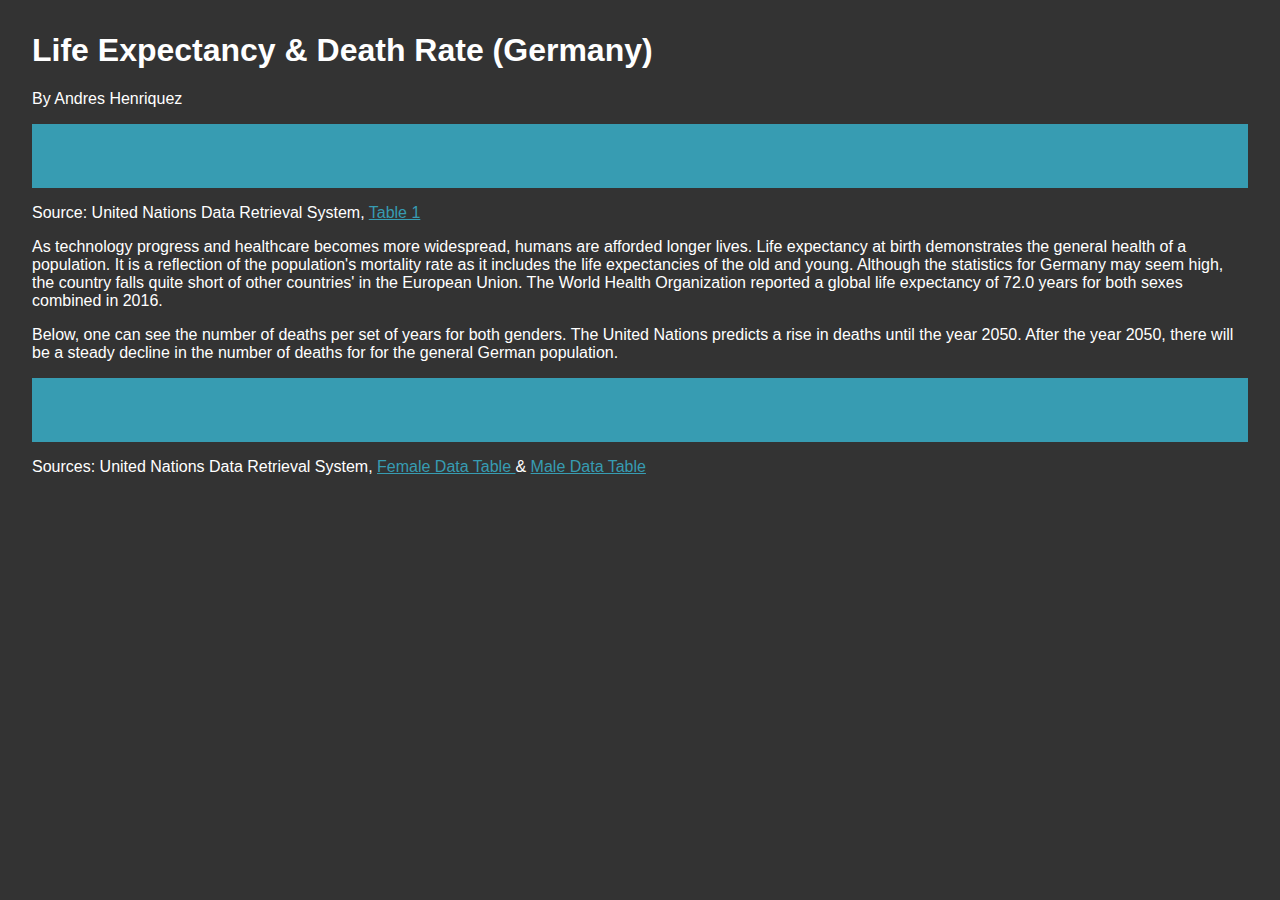
<file: index.html>
<!DOCTYPE html>
<html lang="en">
<head>
	<meta charset="utf-8">
	<title> Highcharts Exercises </title>
	<link rel="stylesheet" href="main.css">
</head>

<body>

		<h1>Life Expectancy & Death Rate (Germany)</h1>

    <p>By Andres Henriquez</p>

   <div id='container'> </div>

	 <p> Source: United Nations Data Retrieval System, <a href="http://data.un.org/Data.aspx?q=germany&d=PopDiv&f=variableID%3a68%3bcrID%3a276"> Table 1</a></p>

	<p> As technology progress and healthcare becomes more widespread, humans are afforded longer lives. Life expectancy at birth demonstrates the general health of a population. It is a reflection of the population's mortality rate as it includes the life expectancies of the old and young. Although the statistics for Germany may seem high, the country falls quite short of other countries' in the European Union. The World Health Organization reported a global life expectancy of 72.0 years for both sexes combined in 2016. </p>

	<p> Below, one can see the number of deaths per set of years for both genders. The United Nations predicts a rise in deaths until the year 2050. After the year 2050, there will be a steady decline in the number of deaths for for the general German population. </p>

 <div id='container2'> </div>

 <p> Sources: United Nations Data Retrieval System, <a href="http://data.un.org/Data.aspx?q=germany+female&d=PopDiv&f=variableID%3a63%3bcrID%3a276">
 	Female Data Table </a> &amp; <a href="http://data.un.org/Data.aspx?q=germany+male&d=PopDiv&f=variableID%3a62%3bcrID%3a276">
 	Male Data Table </a></p>


	<!-- add the SCRIPT elements BELOW this comment -->

	<!-- add Highcharts JS using the CDN -->
	<script src="https://code.highcharts.com/highcharts.js"></script>

	<!-- change the Highcharts theme -->
	<script src="https://code.highcharts.com/themes/sand-signika.js"></script>

	<!-- add Highcharts print and export features - optional -->
	<script src="https://code.highcharts.com/modules/exporting.js"></script>

	<!-- add file for your own JavaScript code - this creates the chart -
		 note, it is in the scripts/ folder  -->
	<script src="main.js"></script>

	<!-- DO NOT write anything below these required tags -->

</body>
</html>
</file>
<file: main.css>
/* you will add css rules for element selectors and IDs */


/* you may add to or change the body rule */
body {
    font-family: sans-serif;
    color: #fff;
    background: #333;
    margin: 2rem;
}



#container {
  background: #379CB2;
  color: #000000;
  padding-top: 2rem;
  padding-right: 2rem;
  padding-bottom: 2rem;
  padding-left: 2rem;
}

#container2 {
  background: #379CB2;
  color: #000000;
  padding-top: 2rem;
  padding-right: 2rem;
  padding-bottom: 2rem;
  padding-left: 2rem;
}



/* ----- SUGGESTED COLORS -----
    - ARTICLES
    B26219 cinnamon
    FFD5AE pale peach
    FFBD82 peach
    - LINKS
    379CB2 medium blue
    82E8FF light blue

   ----- NEUTRAL COLORS you may use also -----
   000 black
   333 charcoal
   666 dark medium gray
   999 light medium gray
   ccc pale gray
   fff white
*/


/* --- link pseudo classes --- */
/* --- you may ADD other link pseudo classes for
        specific articles or sections to improve CONTRAST --- */




a {
    color: #379CB2;
}
a:hover {
    color: #82E8FF;
}

@media screen and (max-width: 700px) {
}
</file>
